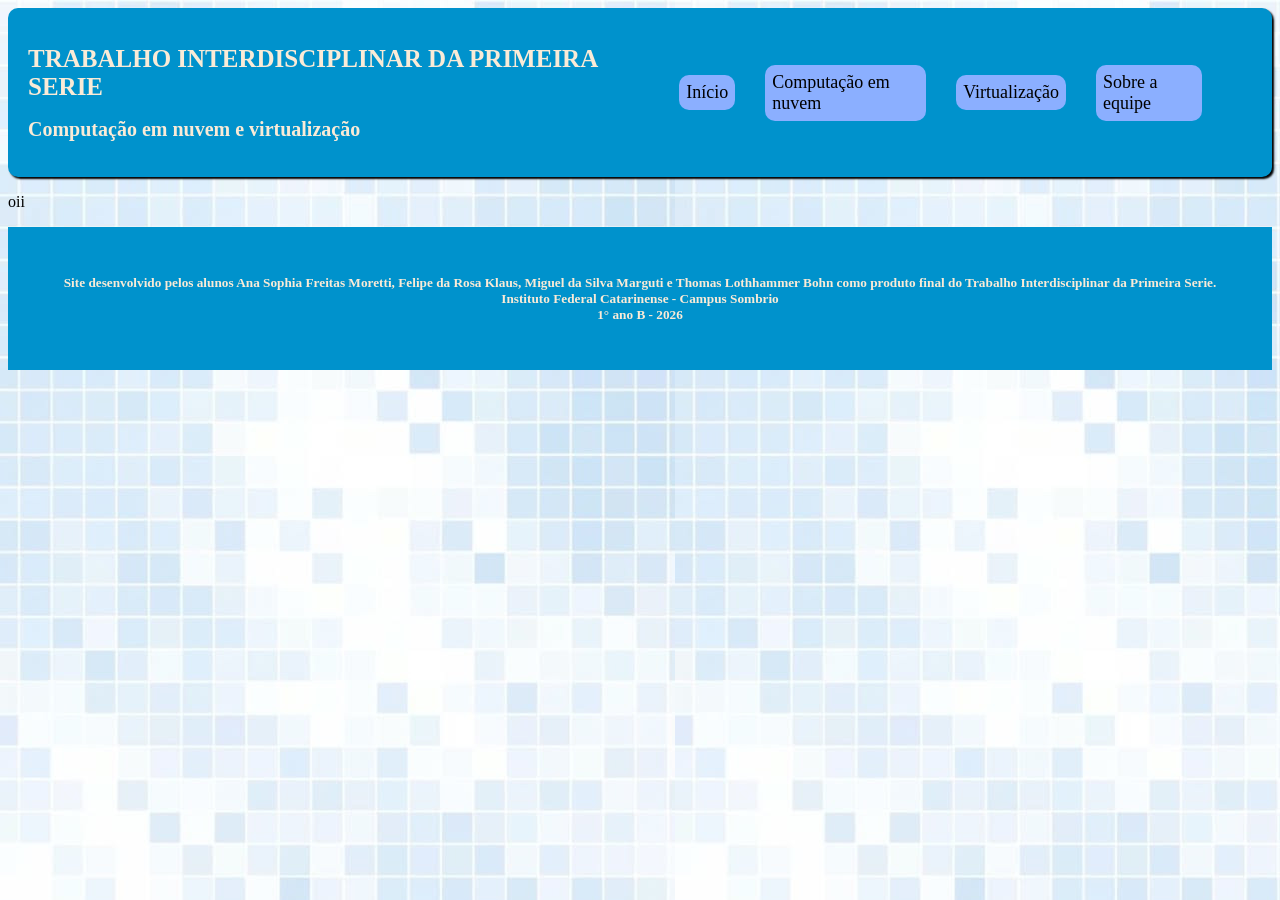
<file: index.html>
<!DOCTYPE html>
<html lang="pt-br">
<head>
	<meta charset="UTF-8">
	<title>Trabalho interdisciplinar</title>
	<link rel="stylesheet" type="text/css" href="estilos.css">
</head>
<body id="corpo">
    <header id="cabecalho">

        <div class="titulo-menu">
        <div class="titulo">
        <h1> TRABALHO INTERDISCIPLINAR DA PRIMEIRA SERIE </h1>
        <h2> Computação em nuvem e virtualização </h2>
        </div>

        <div class="menu">
        <nav class="menu">
            <ol>
                <li><a href="index.html">Início</a></li>
                <li><a href="computacaoemnuvem.html">Computação em nuvem</a></li>
                <li><a href="virtualizacao.html">Virtualização</a></li>
                <li><a href="sobre.html">Sobre a equipe</a></li>
            </ol>
        </nav>
        </div>
        </div>

    </header>

    <article>
        <p>oii</p>


    </article>

    <footer id="rodape">
        <h5>Site desenvolvido pelos alunos Ana Sophia Freitas Moretti, Felipe da Rosa Klaus,
        Miguel da Silva Marguti e Thomas Lothhammer Bohn como produto final do Trabalho Interdisciplinar da Primeira Serie.
        <br> Instituto Federal Catarinense - Campus Sombrio
        <br> 1° ano B - 2026
    </h5>
    </footer>
</body>
</html>
</file>
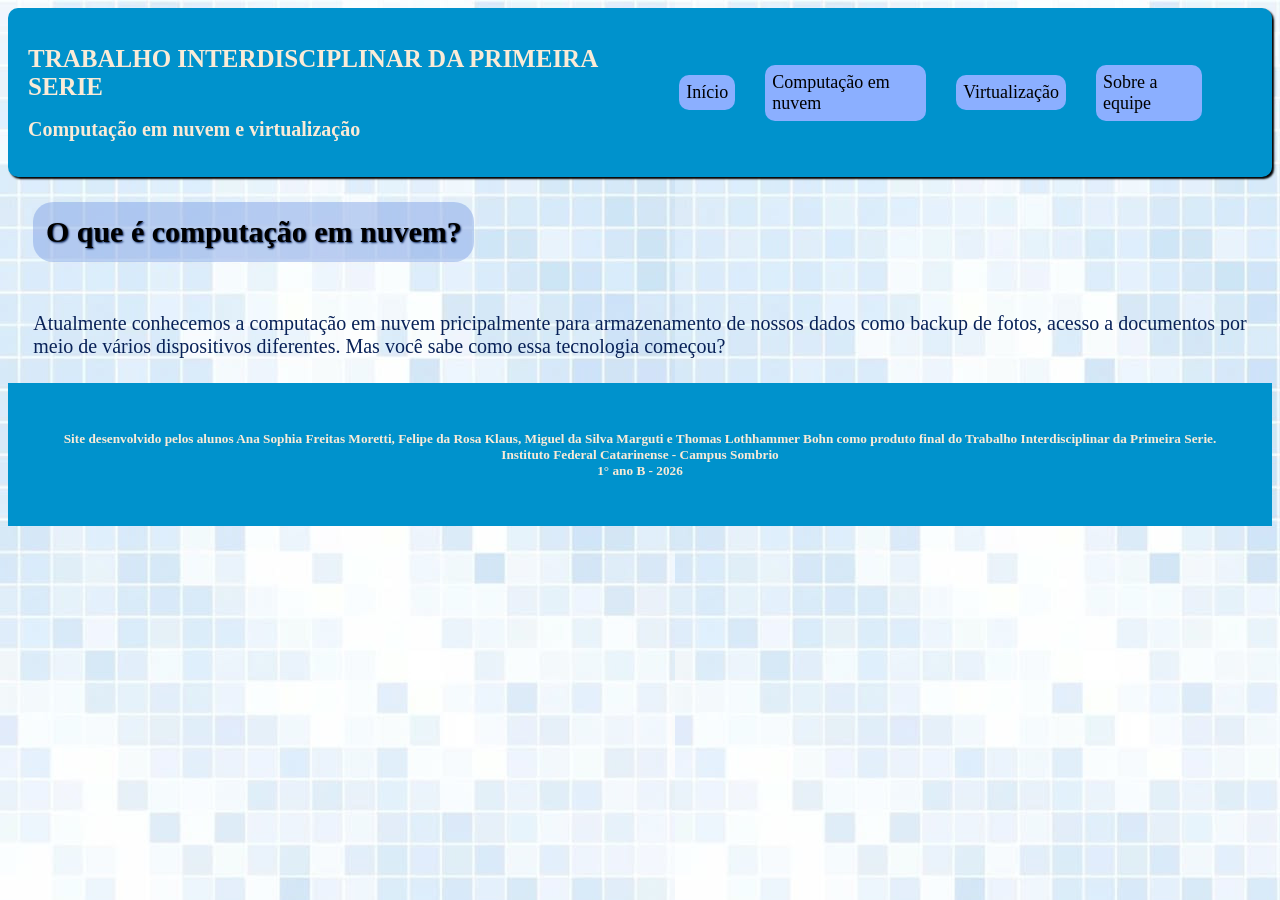
<file: computacaoemnuvem.html>
<!DOCTYPE html>
<html lang="pt-br">

<head>
    <meta charset="UTF-8">
    <title>Trabalho interdisciplinar</title>
    <link rel="stylesheet" type="text/css" href="estilos.css">
</head>

<body id="corpo">
    <header id="cabecalho">

        <div class="titulo-menu">
            <div class="titulo">
                <h1> TRABALHO INTERDISCIPLINAR DA PRIMEIRA SERIE </h1>
                <h2> Computação em nuvem e virtualização </h2>
            </div>

            <div class="menu">
                <nav class="menu">
                    <ol>
                        <li><a href="index.html">Início</a></li>
                        <li><a href="computacaoemnuvem.html">Computação em nuvem</a></li>
                        <li><a href="virtualizacao.html">Virtualização</a></li>
                        <li><a href="sobre.html">Sobre a equipe</a></li>
                    </ol>
                </nav>
            </div>
        </div>

    </header>
    <article>

        <h2 class="titulos">O que é computação em nuvem?</h2>
        <p class="textos">Atualmente conhecemos a computação em nuvem pricipalmente para armazenamento de nossos dados como backup de fotos, acesso a documentos por meio de vários dispositivos
        diferentes. Mas você sabe como essa tecnologia começou?</p>

    </article>

    <footer id="rodape">
        <h5>Site desenvolvido pelos alunos Ana Sophia Freitas Moretti, Felipe da Rosa Klaus,
            Miguel da Silva Marguti e Thomas Lothhammer Bohn como produto final do Trabalho Interdisciplinar da Primeira
            Serie.
            <br> Instituto Federal Catarinense - Campus Sombrio
            <br> 1° ano B - 2026
        </h5>
    </footer>
</body>

</html>
</file>
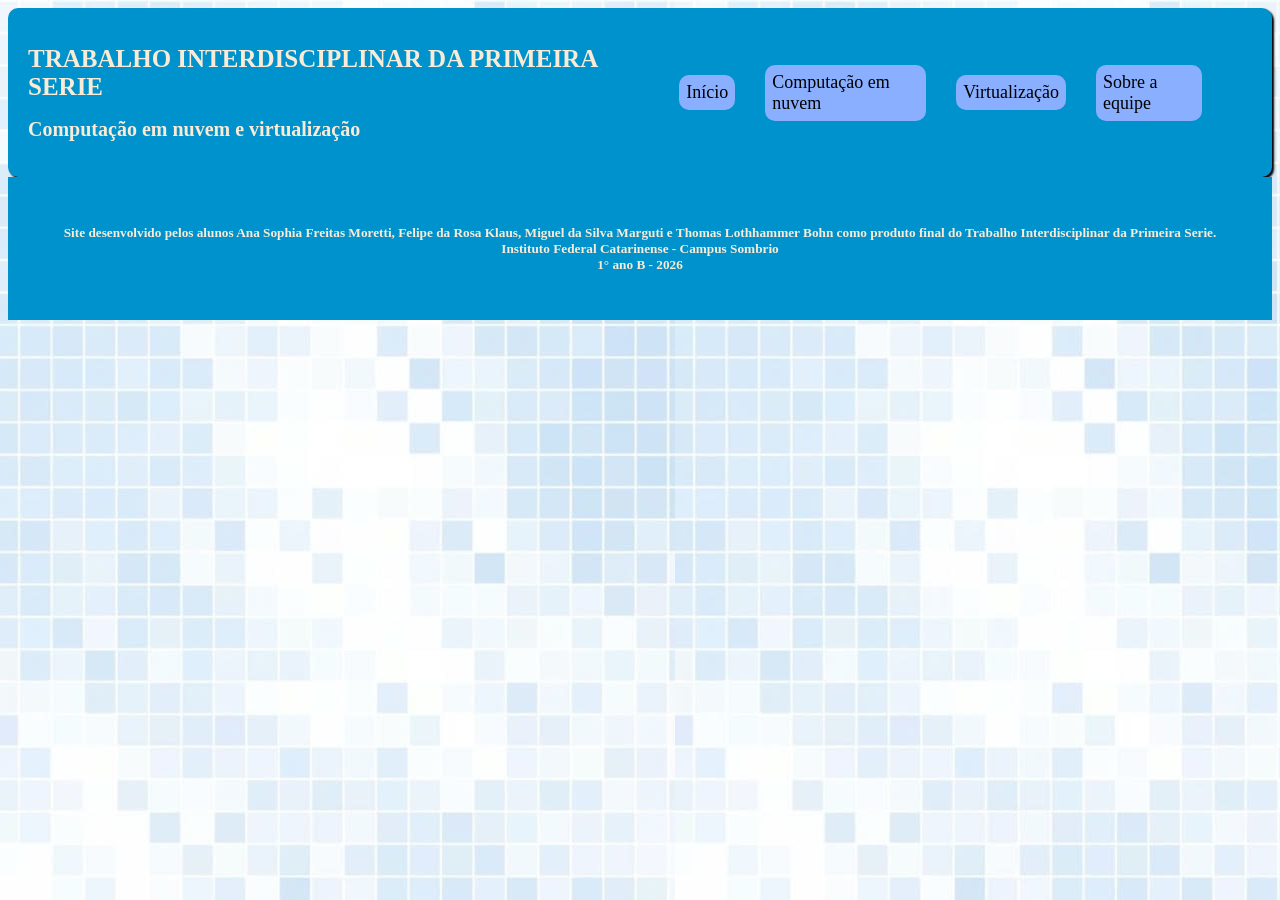
<file: sobre.html>
<!DOCTYPE html>
<html lang="pt-br">

<head>
    <meta charset="UTF-8">
    <title>Trabalho interdisciplinar</title>
    <link rel="stylesheet" type="text/css" href="estilos.css">
</head>

<body id="corpo">
    <header id="cabecalho">

        <div class="titulo-menu">
            <div class="titulo">
                <h1> TRABALHO INTERDISCIPLINAR DA PRIMEIRA SERIE </h1>
                <h2> Computação em nuvem e virtualização </h2>
            </div>

            <div class="menu">
                <nav class="menu">
                    <ol>
                        <li><a href="index.html">Início</a></li>
                        <li><a href="computacaoemnuvem.html">Computação em nuvem</a></li>
                        <li><a href="virtualizacao.html">Virtualização</a></li>
                        <li><a href="sobre.html">Sobre a equipe</a></li>
                    </ol>
                </nav>
            </div>
        </div>

    </header>

    <article>


    </article>

    <footer id="rodape">
        <h5>Site desenvolvido pelos alunos Ana Sophia Freitas Moretti, Felipe da Rosa Klaus,
            Miguel da Silva Marguti e Thomas Lothhammer Bohn como produto final do Trabalho Interdisciplinar da Primeira
            Serie.
            <br> Instituto Federal Catarinense - Campus Sombrio
            <br> 1° ano B - 2026
        </h5>
    </footer>
</body>

</html>
</file>
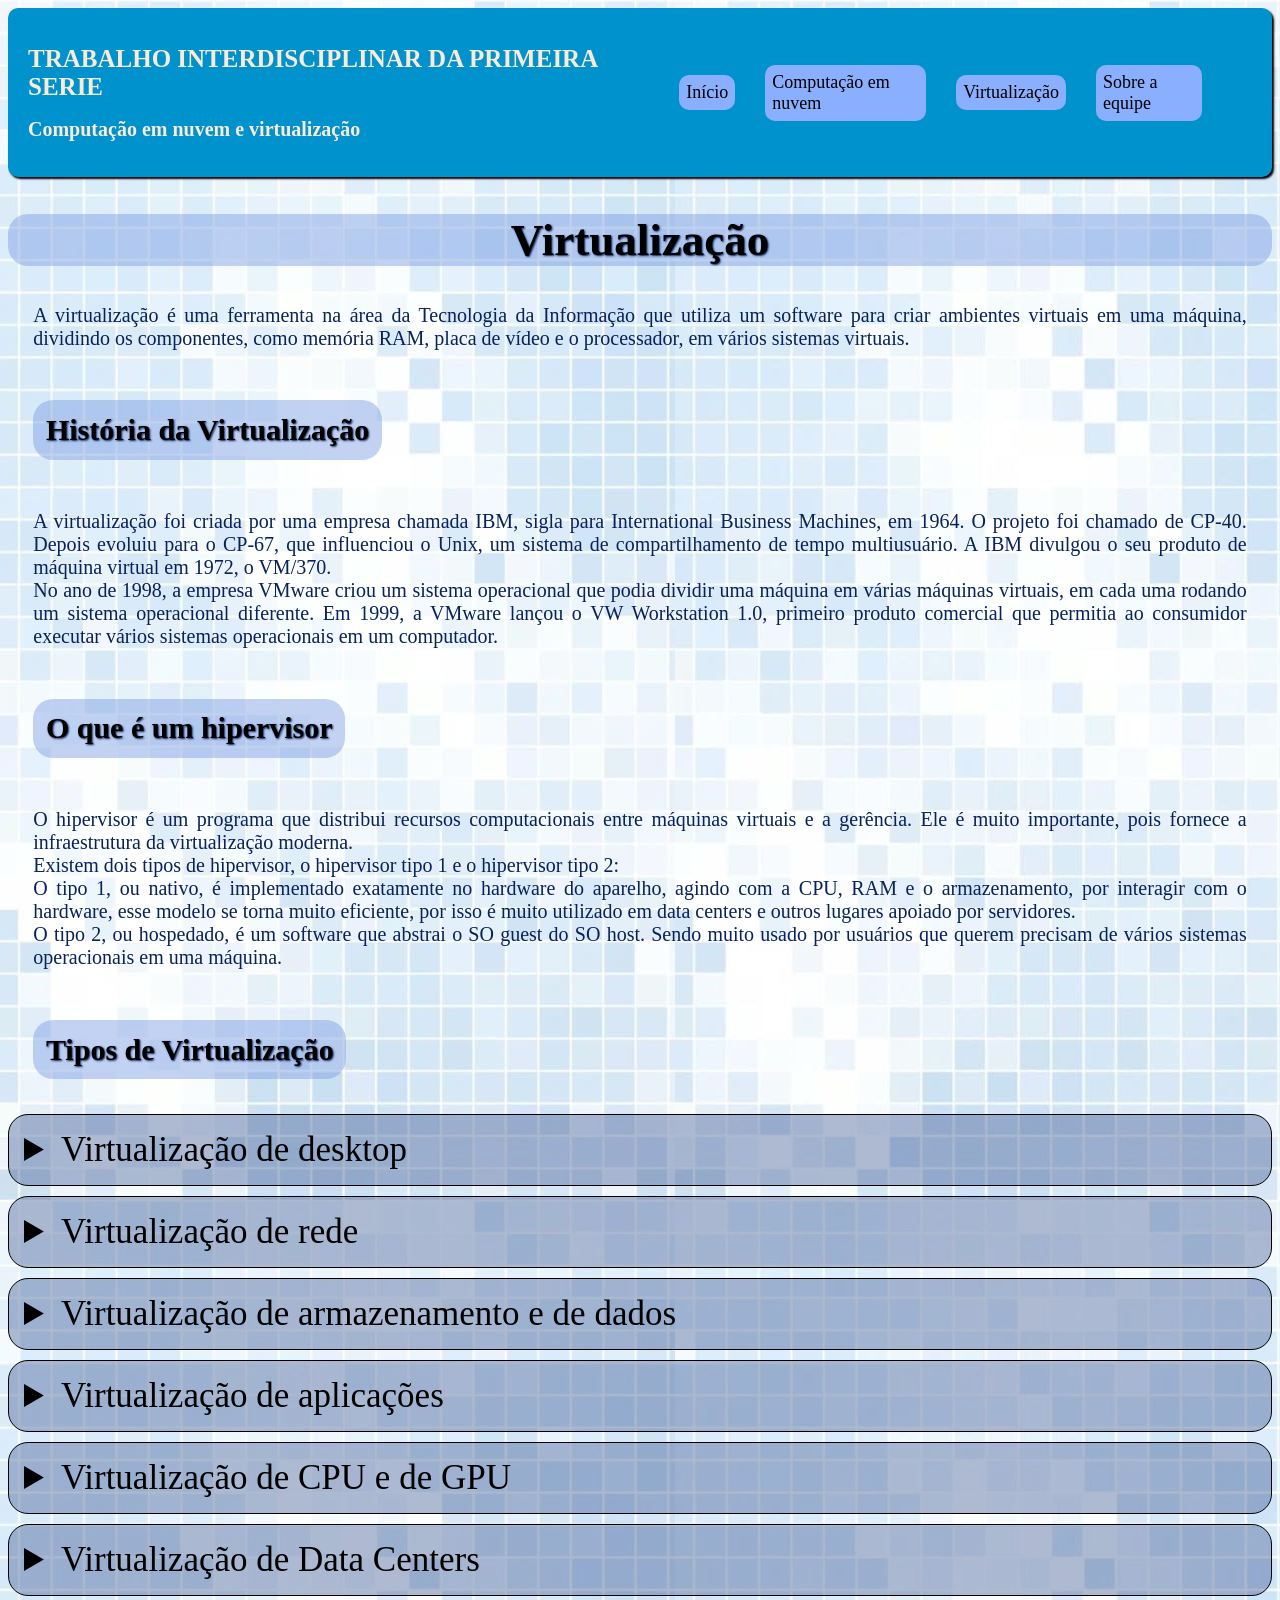
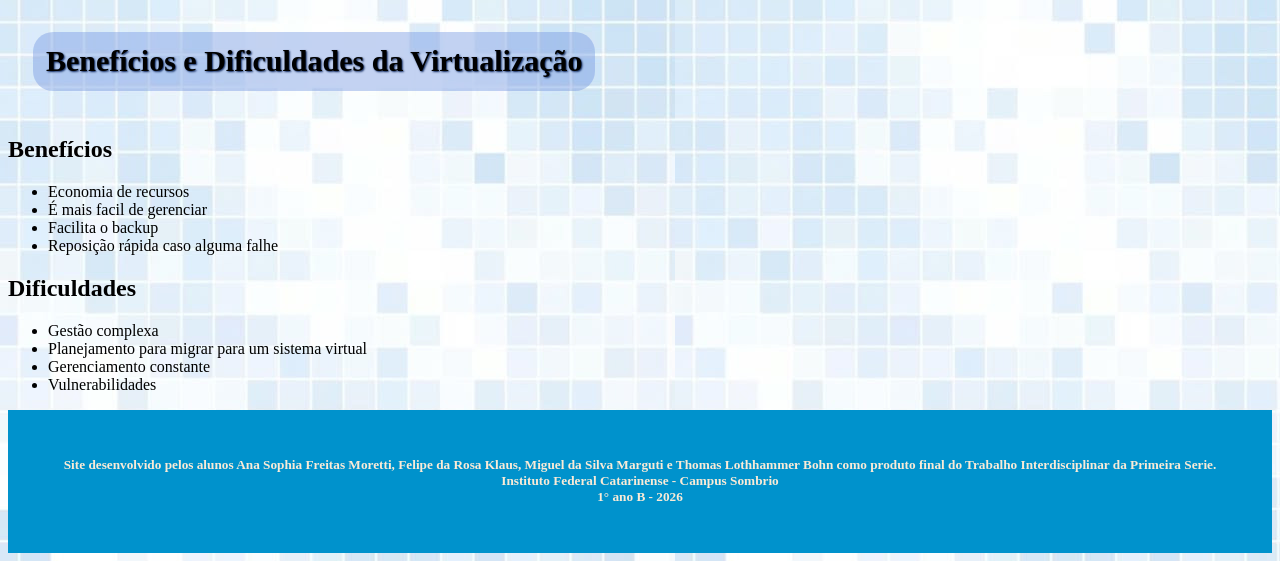
<file: virtualizacao.html>
<!DOCTYPE html>
<html lang="pt-br">

<head>
    <meta charset="UTF-8">
    <title>Trabalho interdisciplinar</title>
    <link rel="stylesheet" type="text/css" href="estilos.css">
</head>

<body id="corpo">
    <header id="cabecalho">

        <div class="titulo-menu">
            <div class="titulo">
                <h1> TRABALHO INTERDISCIPLINAR DA PRIMEIRA SERIE </h1>
                <h2> Computação em nuvem e virtualização </h2>
            </div>

            <div class="menu">
                <nav class="menu">
                    <ol>
                        <li><a href="index.html">Início</a></li>
                        <li><a href="computacaoemnuvem.html">Computação em nuvem</a></li>
                        <li><a href="virtualizacao.html">Virtualização</a></li>
                        <li><a href="sobre.html">Sobre a equipe</a></li>
                    </ol>
                </nav>
            </div>
        </div>

    </header>
    <article>

        <h1 id="titulo_1">Virtualização</h1>

        <p class="textos">
            A virtualização é uma ferramenta na área da Tecnologia da Informação que utiliza um software para criar ambientes
            virtuais em uma máquina, dividindo os componentes, como memória RAM, placa de vídeo e o processador, em vários sistemas
            virtuais.
        </p>

        <h2 class="titulos">História da Virtualização</h2>

        <p class="textos">
            A virtualização foi criada por uma empresa chamada IBM, sigla para International Business Machines, em 1964. O projeto 
            foi chamado de CP-40.  Depois evoluiu para o CP-67, que influenciou o Unix, um sistema de compartilhamento de tempo 
            multiusuário. A IBM divulgou o seu produto de máquina virtual em 1972, o VM/370.<br>
            No ano de 1998, a empresa VMware criou um sistema operacional que podia dividir uma máquina em várias máquinas virtuais, 
            em cada uma rodando um sistema operacional diferente. Em 1999, a VMware lançou o VW Workstation 1.0, primeiro produto comercial 
            que permitia ao consumidor executar vários sistemas operacionais em um computador.
        </p>

        <h2 class="titulos">O que é um hipervisor</h2>

        <p class="textos">
            O hipervisor é um programa que distribui recursos computacionais entre máquinas virtuais e a gerência. Ele é muito importante,
            pois fornece a infraestrutura da virtualização moderna.<br>
            Existem dois tipos de hipervisor, o hipervisor tipo 1 e o hipervisor tipo 2: <br>
            O tipo 1, ou nativo, é implementado exatamente no hardware do aparelho, agindo com a CPU, RAM e o armazenamento, por interagir
            com o hardware, esse modelo se torna muito eficiente, por isso é muito utilizado em data centers e outros lugares apoiado por servidores. <br>
            O tipo 2, ou hospedado, é um software que abstrai o SO guest do SO host. Sendo muito usado por usuários que querem precisam de vários sistemas operacionais em uma máquina.

        </p>

        <h2 class="titulos">Tipos de Virtualização</h2>

        <details class="tipos">
            <summary>Virtualização de desktop</summary>
            <p>
                A virtualização de desktop cria um ambiente virtual dentro do seu sistema operacional, permitindo que seja acessado em
                qualquer lugar. Existem dois tipos de virtualização de desktop, a infraestrutura de desktop virtual e a virtualização de
                desktop local . A infraestrutura de desktop virtual cria computadores em máquinas virtuais em um servidor, que podem
                transmitir para usuários logados. Enquanto a virtualização de desktop local usa um hipervisor em um computador local,
                que permite que o usuário crie e use sistemas operacionais dependendo do que ele precisa
            </p>
        </details>
        

        <details class="tipos">
            <summary>Virtualização de rede</summary>
            <p>
                A virtualização de rede utiliza software para gerenciar a rede sem alterar seus componentes físicos.
                Ela transforma funções de hardware em software, facilitando o gerenciamento. Seus principais tipos 
                são a virtualização de funções de rede (NFV), que simplifica a configuração e o gerenciamento, e a rede
                 definida por software (SDN), que otimiza o tráfego por meio do plano de controle.
            </p>
        </details>

        <details class="tipos">
            <summary>Virtualização de armazenamento e de dados</summary>
            <p>
                A virtualização de armazenamento reúne diferentes hardwares em um único conjunto, facilitando seu gerenciamento.
                 Já a virtualização de dados permite acessar e utilizar dados independentemente de seu formato ou localização.
            </p>
        </details>

        <details class="tipos">
            <summary>Virtualização de aplicações</summary>
            <p>
                A virtualização de aplicações permite executar softwares sem instalá-los diretamente no sistema operacional (SO).
                Ela possui três tipos:<br>
                -Virtualização local, que executa aplicações em um ambiente virtual;<br>
                -Streaming de aplicações, que envia partes do aplicativo de um servidor conforme necessário; <br>
                -Virtualização baseada em servidor, que executa o aplicativo remotamente e envia sua interface de usuário para o computador.
            </p>
        </details>

        <details class="tipos">
            <summary>Virtualização de CPU e de GPU</summary>
            <p>
                A virtualização de CPU divide os recursos do processador entre várias máquinas virtuais (VMs).<br>
                Já a virtualização de GPU permite que várias VMs compartilhem os recursos da placa de vídeo.
            </p>
        </details>

        <details class="tipos">
            <summary>Virtualização de Data Centers</summary>
            <p>
                Por fim, a virtualização de data centers consiste em abstrair os recursos físicos de um data center
                por meio de software, permitindo que um administrador os divida em múltiplos ambientes virtuais independentes,
                 que podem ser utilizados por diferentes clientes.
            </p>
        </details>

        <h2 class="titulos">Benefícios e Dificuldades da Virtualização</h2>

        <h2>Benefícios</h2>
            <nav>
                <ul>
                    <li>Economia de recursos</li>
                    <li>É mais facil de gerenciar</li>
                    <li>Facilita o backup</li>
                    <li>Reposição rápida caso alguma falhe</li>
                </ul>
            </nav>

        <h2>Dificuldades</h2>
            <nav>
                <ul>
                    <li>Gestão complexa</li>
                    <li>Planejamento para migrar para um sistema virtual</li>
                    <li>Gerenciamento constante</li>
                    <li>Vulnerabilidades</li>
                </ul>
            </nav>

    </article>

    <footer id="rodape">
        <h5>Site desenvolvido pelos alunos Ana Sophia Freitas Moretti, Felipe da Rosa Klaus,
            Miguel da Silva Marguti e Thomas Lothhammer Bohn como produto final do Trabalho Interdisciplinar da Primeira
            Serie.
            <br> Instituto Federal Catarinense - Campus Sombrio
            <br> 1° ano B - 2026
        </h5>
    </footer>
</body>

</html>
</file>
<file: estilos.css>
@charset "UTF-8";

header#cabecalho h1 {
    font-size: 25px;
    color: antiquewhite;
}
header#cabecalho h2 {
    font-size: 20px;
    width: 100%;
    color: antiquewhite;
}
body#corpo {
	background: url("fundo.jpg");
}
footer#rodape {
    text-align: center;
    background-color: rgb(0, 146, 204);
    padding: 2%;
    color: antiquewhite;
}

/* Formatação do menu principal */

div.titulo-menu {
    display: flex;
    align-items: center;
    justify-content: space-between;
    background-color: rgb(0, 146, 204);
    padding: 20px;
    box-shadow: 2px 2px 2px ;
    border-radius: 10px;
}
nav.menu ol {
	list-style: none;
    display: flex;
    align-items: center;
    gap: 30px;
    margin-right: 50px;
}
nav.menu li {
    background-color: #8bafff;
    padding: 7px;
    border-radius: 10px;
    transition: 1s;
}
nav.menu li:hover {
    transform: scale(1.2);
	z-index: 10;
    background-color: #143f9c;
}
nav.menu a {
    font-size: 18px;
    color: black;
    text-decoration: none;
    transition: 1s;
}
nav.menu a:hover {
    color: wheat;
}

/* Formatação dos textos da aba computação em nuvem */
h2.titulos {
    margin: 2%;
    padding: 1%;
    font-size: 30px;
    text-shadow: 1px 1px 2px #092258;
    
    background-color: #7194e06b;
    display: inline-block;
    border-radius: 20px;
}
p.textos {
    margin: 2%;
    color: #092258;
    text-align: justify;
    font-size: 20px;
}

/*Virtualizaçao*/

h1#titulo_1 {
    text-align: center;
    border-radius: 20px;
    text-shadow: 1px 1px 2px #092258;
    background-color: #7194e06b;
    font-size: 45px;

}

details.tipos{
    background-color: #415b956b;
    border: 1px solid #000;
    margin-top: 10px;
	margin-bottom: 10px;
	padding: 10px;
    border-radius: 20px;
}

.tipos summary {
    font-size: 35px;
    padding: 5px;
}

.tipos p {
    font-size: 20px;
}
</file>
